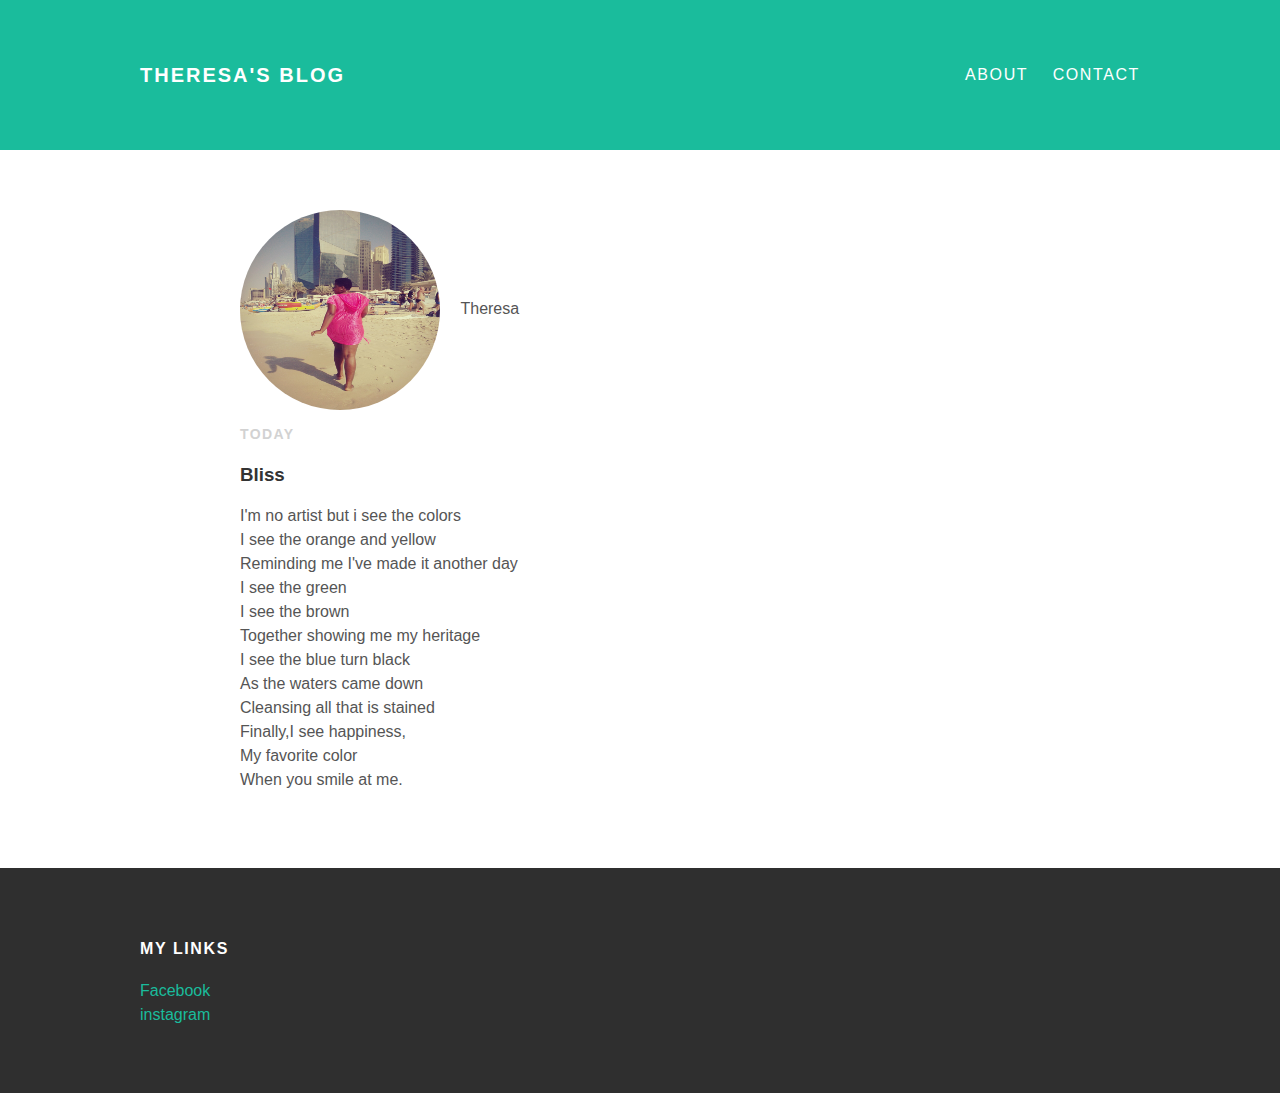
<file: index.html>
<!DOCTYPE html>
<html>
<head>
  <title>Theresa's blog</title>
  <link rel="stylesheet"type="text/css"href="styles.css">
</head>
<body>
  <div id="header">
<div class="container">
  <a id="header-title"href="index.html">Theresa's Blog</a>
<ul id="header-nav">
  <ul class="navbar-links">
    <li><a href="about.html">About</a></li>
    <li><a href="mailto:theresa@btl.com">Contact</a></li>
  </ul>
</div>
  </div>
  <div id="content">
<div class="post-container">
  <div class="post">
    <div class="post-author">
      <img src="me.JPG">
      <span>Theresa</span>
    </div>
    <p class="post-date">Today</p>
    <h3 class="post-title">Bliss</h3>
    <div class="post-content">
      <P>I'm no artist but i see the colors<br>
        I see the orange and yellow<br>
        Reminding me I've made it another day<br>
        I see the green<br>
        I see the brown<br>
        Together showing me my heritage<br>
        I see the blue turn black<br>
        As the waters came down<br>
        Cleansing all that is stained<br>
        Finally,I see happiness,<br>
        My favorite color<br>
        When you smile at me.
      </p>
    </div>

  </div>
</div>
  </div>
  <div id="footer">
<div class="container">
<div  clss="column">
  <h4>My Links</h4>
  <p>
  <a href="https://facebook.com/theresalouise">Facebook</a>
  <br>
  <a href="https://instagram/bazudde">instagram</a>
</P>
</div>
</div>
  </div>
</body>
</html>
</file>
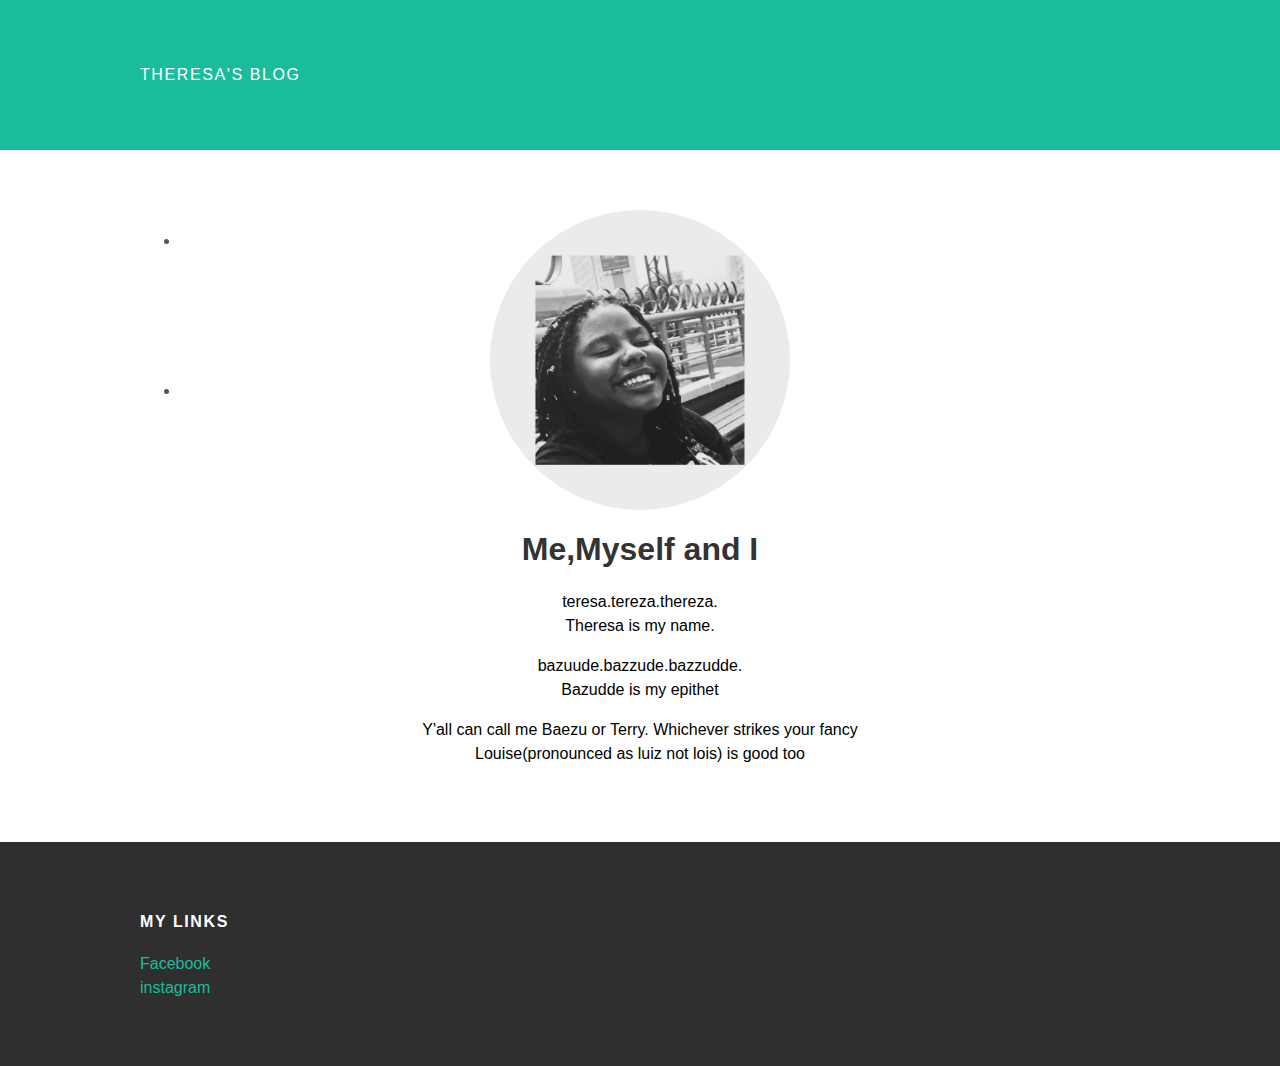
<file: about.html>
<!DOCTYPE html>
<html>
<head>
  <title>Theresa's blog</title>
  <link rel="stylesheet"type="text/css"href="styles.css">
</head>
<body>
  <div id="header">
<div class="container">
  <a href="index.html">Theresa's Blog</a>
  <ul class="navbar-links">
    <li><a href="about.html">About</a></li>
    <li><a href="mailto:theresa@btl.com" Contact</a></li>
  </ul>
</div>
  </div>
  <div id="content">
<div class="container">
  <div class="about">
    <div class="about-author">
      <img src="IMG_3245.JPG">
    </div>
    <h1 class="about-title">Me,Myself and I</h1>
    <div class="about-content">
      <p>teresa.tereza.thereza.<br>
        Theresa is my name.</p>
        <p>bazuude.bazzude.bazzudde.<br>
          Bazudde is my epithet</p>
          <p>Y'all can call me Baezu or Terry. Whichever strikes your fancy<br>
            Louise(pronounced as luiz not lois) is good too</p>
  </div>
</div>
  </div>
  <div id="footer">
<div class="container">
<div  clss="column">
  <h4>My Links</h4>
  <p>
  <a href="https://facebook.com/theresalouise">Facebook</a>
  <br>
  <a href="https://instagram/bazudde">instagram</a>
</P>
</div>
</div>
  </div>
</body>
</html>
</file>
<file: styles.css>
@import url(https://fonts.googleleapis.com/css?family=Monteserrat:400,700);
body{color:#555;margin: 0;font-family: 'Monteserrat',sans-serif;}
#header{background-color: #1abc9c;height: 150px;line-height: 150px;}
#header a{color: white;text-decoration: none;text-transform: uppercase;letter-spacing: 0.1em;}
#header a:hover{color: #222;}
#header-title{display: block;float: left;font-size: 20px;font-weight: bold;}
#header-nav{display: block;float: right;margin-top: 0}
#header-nav li{display: inline;padding-left: 20px;}
.container{max-width: 1000px;margin: 0 auto;}
#footer{background-color: #2f2f2f;padding: 50px 0;}
.column{min-width: 300px;display: inline-block;vertical-align: top;}
#footer h4{color: white;text-transform: uppercase;letter-spacing: 0.1em;}
#footer p{color: white;}
a{color: #1abc9c;text-decoration: none;}
a :hover{color: #F6A623;}
.post{max-width: 800px;margin: 0 auto;padding: 60px 0;}
.post-one{text-align: right;font-family: monospace;}
.post-author img{width:200px;height: 200px;vertical-align: middle;}
.post-author span{margin-left: 16px;}
.post-date{color: #D2D2D2;font-size: 14px;font-weight: bold;text-transform: uppercase;letter-spacing: 0.1em;}
h1,h2,h3,h4{color: #333;}
p{line-height: 1.5;}
.post, .about{max-width: 800px;margin: 0 auto;padding: 60px 0;}
.about{text-align: center;color: black;}
.about p :hover{color: black;}
.about-author img{width: 300px;height: 300px;vertical-align: middle;}
.post-author img, .about-author img{border-radius: 50%}
.post-container:nth-child(even){background-color: #f2f2f2;}
</file>
